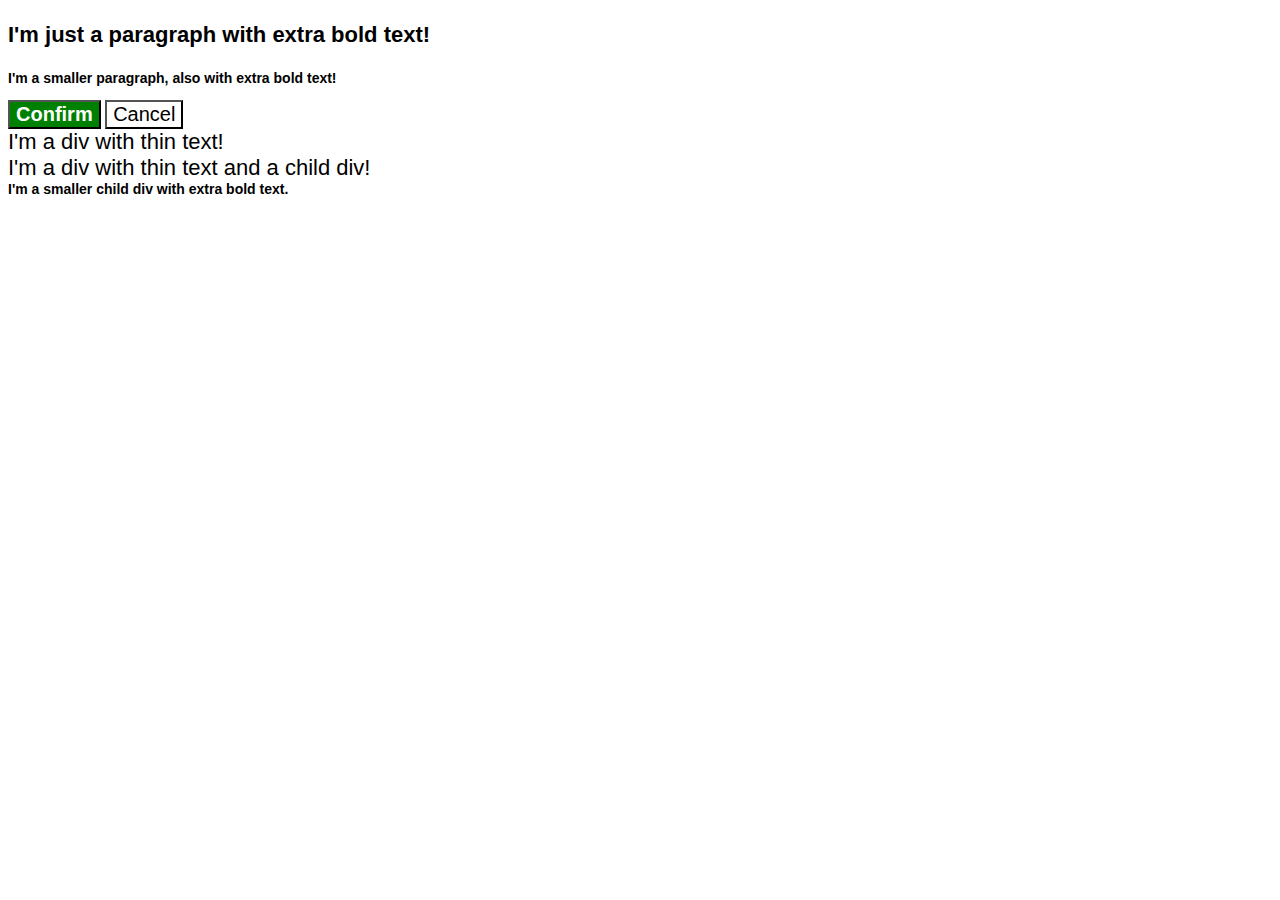
<file: cascade-fix/index.html>
<!DOCTYPE html>
<html lang="en">
  <head>
    <meta charset="UTF-8">
    <meta http-equiv="X-UA-Compatible" content="IE=edge">
    <meta name="viewport" content="width=device-width, initial-scale=1.0">
    <title>Fix the Cascade</title>
    <link rel="stylesheet" href="style.css">
  </head>
  <body>
    <p class="para">I'm just a paragraph with extra bold text!</p>
    <p class="para small-para">I'm a smaller paragraph, also with extra bold text!</p>

    <button id="confirm-button" class="button confirm">Confirm</button>
    <button id="cancel-button" class="button cancel">Cancel</button>

    <div class="text">I'm a div with thin text!</div>
    <div class="text">I'm a div with thin text and a child div!
      <div class="text child">I'm a smaller child div with extra bold text.</div>
    </div>
  </body>
</html>
</file>
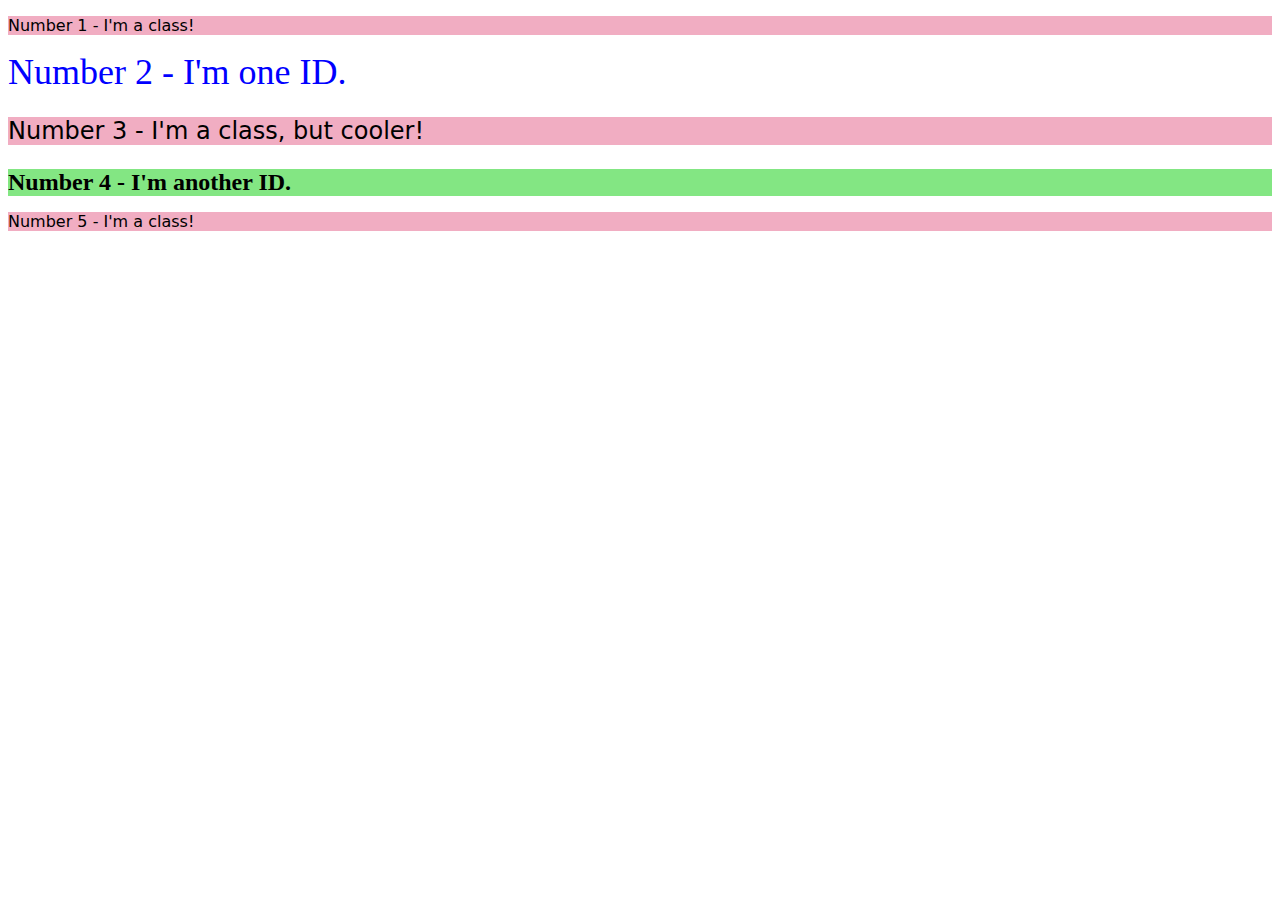
<file: class-id-selectors/index.html>
<!DOCTYPE html>
<html lang="en">
  <head>
    <meta charset="UTF-8">
    <meta http-equiv="X-UA-Compatible" content="IE=edge">
    <meta name="viewport" content="width=device-width, initial-scale=1.0">
    <title>Class and ID Selectors</title>
    <link rel="stylesheet" href="style.css">
  </head>
  <body>
    <p class="odd">Number 1 - I'm a class!</p>
    <div id="second">Number 2 - I'm one ID.</div>
    <p class="odd adjust-font-size">Number 3 - I'm a class, but cooler!</p>
    <div id="fourth" class="adjust-font-size">Number 4 - I'm another ID.</div>
    <p class="odd">Number 5 - I'm a class!</p>
  </body>
</html>
</file>
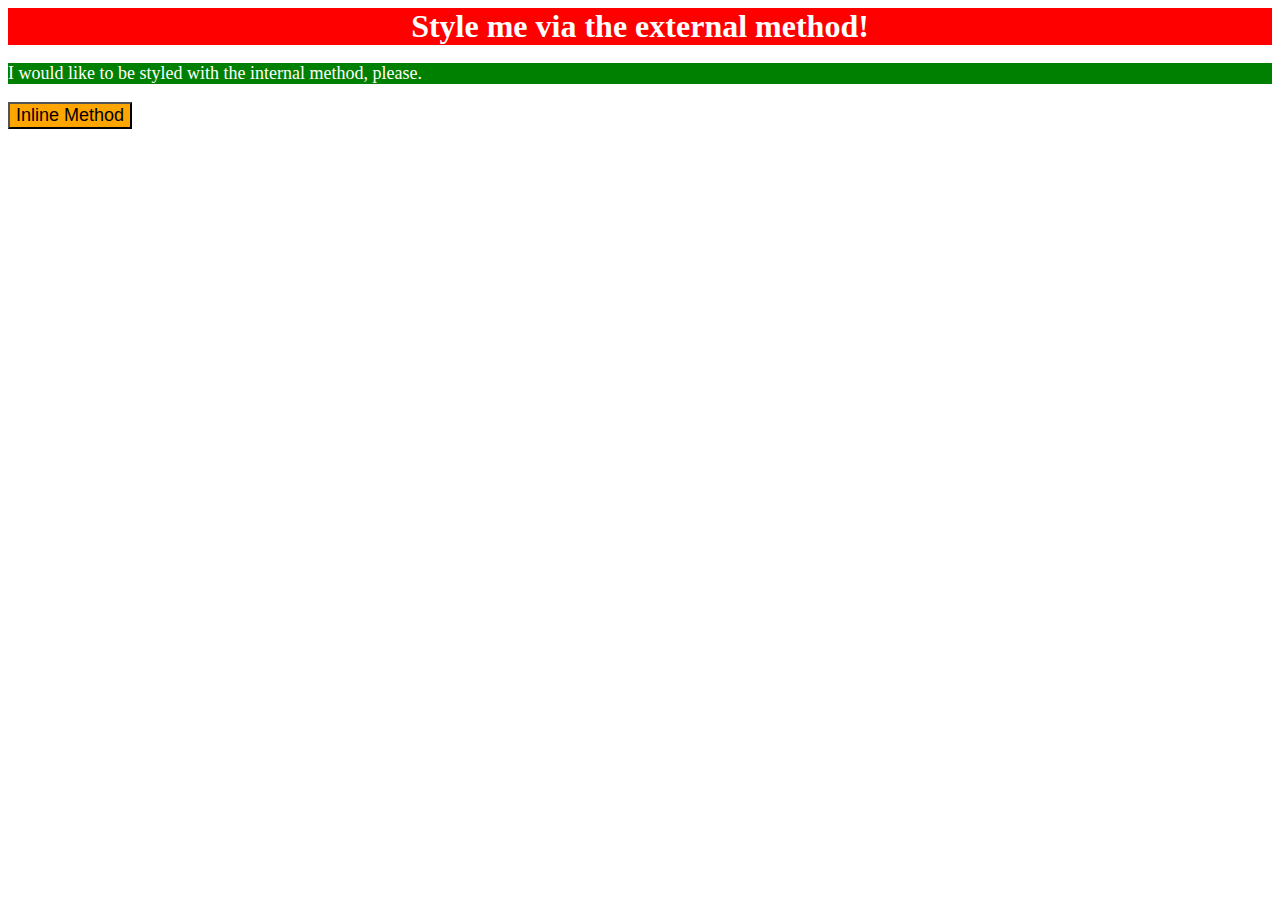
<file: css-methods/index.html>
<!DOCTYPE html>
<html lang="en">
  <head>
    <meta charset="UTF-8">
    <meta http-equiv="X-UA-Compatible" content="IE=edge">
    <meta name="viewport" content="width=device-width, initial-scale=1.0">
    <title>Methods for Adding CSS</title>
    <link rel="stylesheet" href="solution.css">

    <style>
      p {
        background-color: green;
        color: white;
        font-size: 18px;
      }
    </style>
  </head>
  <body>
    <div>Style me via the external method!</div>
    <p>I would like to be styled with the internal method, please.</p>
    <button style="background-color: orange; font-size: 18px;">Inline Method</button>
  </body>
</html>
</file>
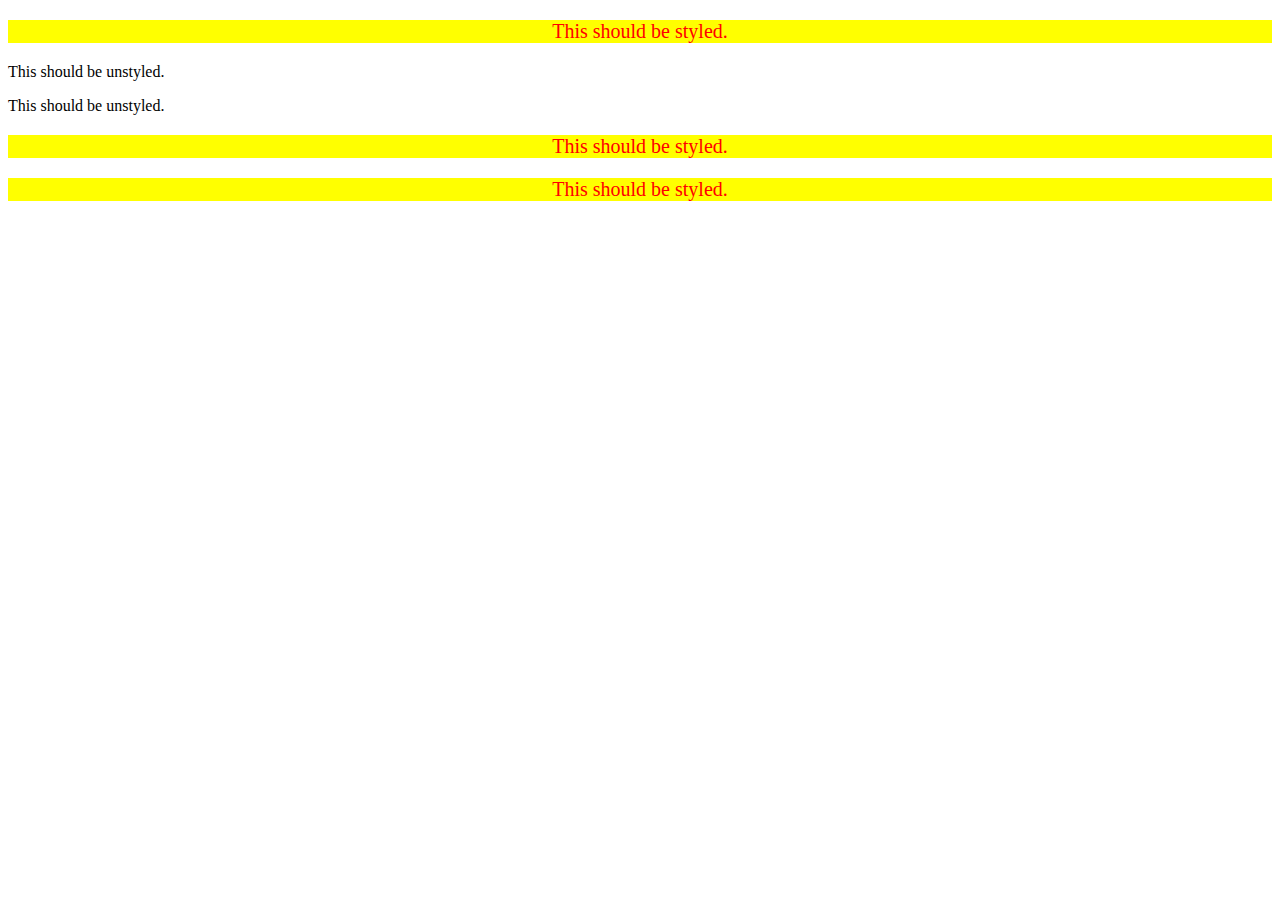
<file: descendant-combinator/index.html>
<!DOCTYPE html>
<html lang="en">
  <head>
    <meta charset="UTF-8">
    <meta http-equiv="X-UA-Compatible" content="IE=edge">
    <meta name="viewport" content="width=device-width, initial-scale=1.0">
    <title>Descendant Combinator</title>
    <link rel="stylesheet" href="style.css">
  </head>
  <body>
    <div class="container">
      <p class="text">This should be styled.</p>
    </div>
    <p class="text">This should be unstyled.</p>
    <p class="text">This should be unstyled.</p>
    <div class="container">
      <p class="text">This should be styled.</p>
      <p class="text">This should be styled.</p>
    </div>
  </body>
</html>
</file>
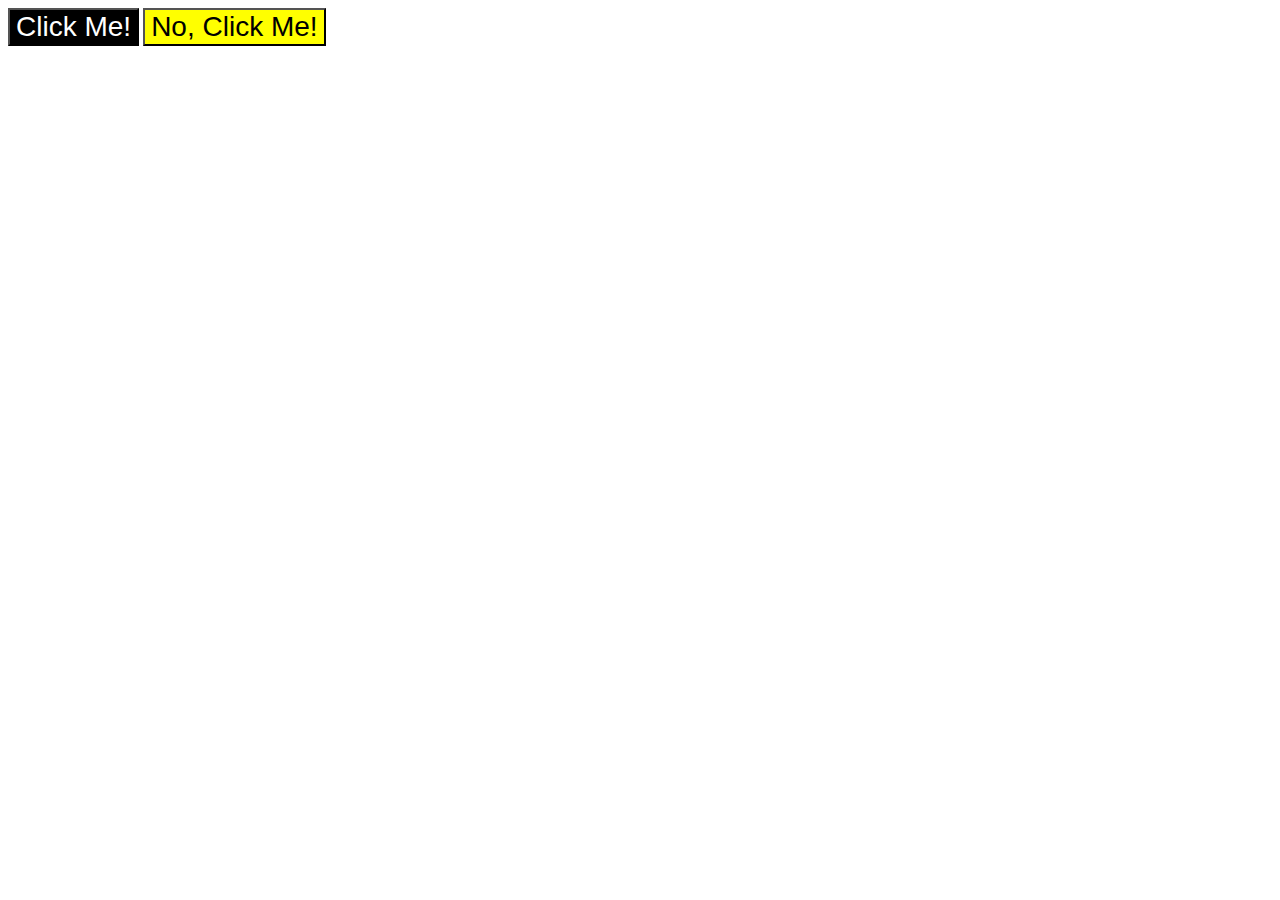
<file: grouping-selectors/index.html>
<!DOCTYPE html>
<html lang="en">
  <head>
    <meta charset="UTF-8">
    <meta http-equiv="X-UA-Compatible" content="IE=edge">
    <meta name="viewport" content="width=device-width, initial-scale=1.0">
    <title>Grouping Selectors</title>
    <link rel="stylesheet" href="style.css">
  </head>
  <body>
    <button class="first">Click Me!</button>
    <button class="second">No, Click Me!</button>
  </body>
</html>
</file>
<file: cascade-fix/style.css>
body{
    font-family:Arial, Helvetica, sans-serif
  }
  
  .para
        {
    color: hsl(0, 0%, 0%);
    font-weight: bolder;
    font-size: 22px;
  }
  
  .small-para {
    font-size: 14px;
  }
 
  #confirm-button {
    background: green;
    color: white;
    font-weight: bold;
  } 
  
  .button {
    background-color: rgb(255, 255, 255);
    color: rgb(0, 0, 0);
    font-size: 20px;
  }
  
  .text .child {
    color: rgb(0, 0, 0);
    font-weight: 800;
    font-size: 14px;
  }
  
  .text {
    color: rgb(0, 0, 0);
    font-size: 22px;
    font-weight: 100;
  }
</file>
<file: class-id-selectors/style.css>
.odd {
    background-color: rgb(241, 173, 194);
    font-family: Verdana, DejaVu Sans, sans-serif;
}

#second {
    color: blue;
    font-size: 36px;
}

.adjust-font-size {
    font-size: 24px;
}

#fourth {
    background-color: rgb(131, 230, 131);
    font-weight: 700;
}
</file>
<file: css-methods/solution.css>
div {
    background-color: red;
    color: white;
    font-size: 32px;
    font-weight: bold;
    text-align: center;
}
</file>
<file: descendant-combinator/style.css>
div p {
    background-color: yellow;
    color: red;
    font-size: 20px;
    text-align: center;
}
</file>
<file: grouping-selectors/style.css>
.first,
.second {
    font-size: 28px;
    font-family: Helvetica, Times New Roman, sans-serif;
}

.first {
    background-color: black;
    color: white;
}

.second {
    background-color: yellow;
}
</file>
